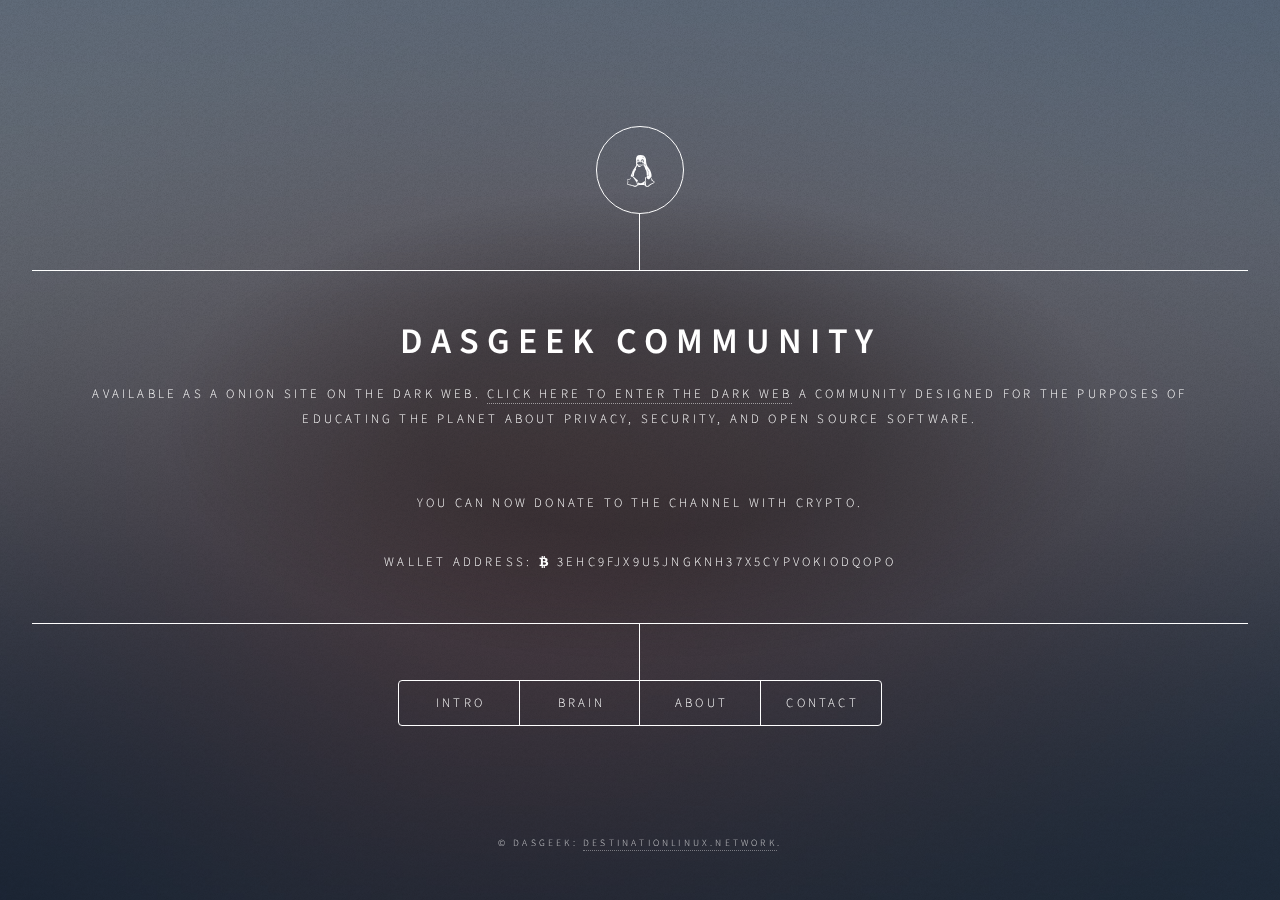
<file: index.html>
<!DOCTYPE HTML>
<!--
	Dimension by HTML5 UP
	html5up.net | @ajlkn
	Free for personal and commercial use under the CCA 3.0 license (html5up.net/license)
-->
<html>
	<head>
		<title>Welcome To DasGeek Community</title>
		<meta charset="utf-8" />
		<meta name="viewport" content="width=device-width, initial-scale=1, user-scalable=no" />
		<link rel="stylesheet" href="assets/css/main.css" />
		<!--[if lte IE 9]><link rel="stylesheet" href="assets/css/ie9.css" /><![endif]-->
		<noscript><link rel="stylesheet" href="assets/css/noscript.css" /></noscript>
	</head>
	<body>

		<!-- Wrapper -->
			<div id="wrapper">

				<!-- Header -->
					<header id="header">
						<div class="logo">
							<span class="icon fa-linux"></span>
						</div>
						<div class="content">
							<div class="inner">
								<h1>DasGeek Community</h1>
								<p><!--[-->Available as a onion site on the Dark Web. <a href="http://cpy2u26bzxkirlvpdevohr4yj2t4od6fpkrplkus5lj47sl4x7pv46id.onion/">Click Here To Enter The Dark Web</a> A community designed<!--]-->
								<!--[-->for the purposes of educating the planet about privacy, security, and open source software.</p>
<br>
								<p><!--[-->You can now donate to the channel with Crypto. </p>


								<p></span>Wallet Address: <span class="icon fa-bitcoin"> 3Ehc9fjX9u5jngkNH37x5cyPvokiodQopo <!--]--></p>
							</div>
						</div>
						<nav>
							<ul>
								<li><a href="#intro">Intro</a></li>
								<li><a href="#brain">Brain</a></li>
								<li><a href="#about">About</a></li>
								<li><a href="#contact">Contact</a></li>
								<!--<li><a href="#elements">Elements</a></li>-->
							</ul>
						</nav>
					</header>

				<!-- Main -->
					<div id="main">

						<!-- Intro -->
							<article id="intro">
								<h2 class="major">Intro</h2>
								<p>This is a community of geeks with a passion for learning and filling our brains!</p>
								<p> Here I will share tools, tips and updates on the Youtube channel which started it all. I hope you enjoy your time here and find something useful in your quest for knowledge.</p>
								<p> My videos and content is also available on Lbry for those who are trying to De-Googlify your life. </p>
<br>
<p> Upcoming Events: </p>
<ul>
	<li> December 2020 - Tor Series Kicks Off On Lbry & Youtube </li>
	<li> January 2021 - LUG Event (Date TBD) </li>
<br>
<iframe id="lbry-iframe" width="360" height="215" src="https://lbry.tv/$/embed/get-the-2016-razer-stealth-to-work/e3afad675fccd7bddd20301b698f3fbcc40839e8?r=4JeGDeVtNJvgEuv3r7PNAK9ksnMVnSZk" allowfullscreen></iframe>
<iframe id="lbry-iframe" width="360" height="215" src="https://lbry.tv/$/embed/sony-playstation-5-xbox-series-s-review/603c6c58b14ffc23397d430e82e09b74eac9e8ae?r=4JeGDeVtNJvgEuv3r7PNAK9ksnMVnSZk" allowfullscreen></iframe>
							</article>
<br>

						<!-- Brain -->
							<article id="brain">
								<h2 class="major">Brain</h2>
								<p> There is a lot contained here in my...brain. Keep scrolling and checking back often! </p>
								<ul>
								<li><a href="https://hackmd.io/MGBGTRO_TCSJeRo69riy6Q"target="_blank">Guide to the Dark Web </a> - A list of dark web .onion sites to check out.
								<li><a href="https://hackmd.io/@dasgeek/HJNXbr4US"target="_blank">Troubleshooting Linux Guide</a> – A guide for basic troubleshooting steps to help you get Linux back up and running. </li>
  						  <li><a href="https://hackmd.io/@dasgeek/BJAXHK1OB"target="_blank">De-Googlify</a> – Ways To Limit Google and software alternatives. </li>
  							<li><a href="https://hackmd.io/@dasgeek/ryA5i5Dor"target="_blank">Linux On Microsoft Surface Go</a> – Setup Microsoft Surface Go with Linux and win at life. </li>
								<li><a href="https://hackmd.io/@dasgeek/rJyJZEhsv"target="_blank"> Razer Stealth 2016</a> – Fix Caps Lock Freeze and Sleep Issue. </li>
								<li><a href="https://hackmd.io/LCdOrZgtQN6H6__SNZqACg"target="_blank"> Digital Divide</a> – Notes on the digital divide and the impact it has. </li>
								<li><a href="https://hackmd.io/t8DNDP-uTwWvQU6rYHToWw"target="_blank"> Rando Tips & Tricks</a> – Just some random tips and tricks I documented at some point. </li>
								<li><a href="https://hackmd.io/@dasgeek/BJLvGrWJ8"target="_blank"> Pinebook Pro Manjaro</a> – Tips & Tricks </li>
								<li><a href="https://hackmd.io/@dasgeek/S186eNUxL"target="_blank"> Lenovo Flex 14 Setup</a> – Enable rotation and setup AMD GPU</li>
								<li><a href="https://hackmd.io/@dasgeek/BJWwTe0bL"target="_blank"> Solus 4.1</a> - Review notes </li>
								<li><a href="https://hackmd.io/IKfZXjMITWmIug_6LR54JQ"target="_blank">Favorite Linux Software</a> - List of my favorite linux software </li>
								</ul>
								<p>Lot's of goodies here like the Favorite Linux Software link. Enjoy!</p>
								<p>Check out my <a href="https://github.com/dasgeekchannel"target="_blank">Github </a> page for scripts and software.</p>
								<span class="center"><img src="images/daslogosmall.png" width="150" height="200" alt="" /></span>
								<br>
								<h3> Python Learning Resources </h3>
								<br>
								<a href="https://www.edx.org/course/programming-for-everybody-getting-started-with-pyt"><b>EdX</b></a>: The Michigan State courses led by Charles Severance are my absolute favorite and you can get a certification for very little additional cost that could help you in future job endeavors.
								<br>
								<b><a href="https://codecombat.com/" target="_blank" rel="noopener">CodeCombat</a></b>: Play video games and learn Python? It's possible with this fun online game that let's you learn Python syntax and play an awesome RPG at the same time. This helped me understand critical concepts such as looping. Don't forget to join my clan and we can compete against other people all around the world. <a href="https://codecombat.com/clans/5ea8ee7ada54dd0029e352ab" target="_blank" rel="noopener">Join Clan</a>
								<br>
								<strong><a href="https://www.udemy.com/share/100F3uAEoacV9WRXQ=/?xref=E0IScF5TQXwJSWUuAAcqP1kSWSRM">Udemy 2020 Complete Python Bootcamp</a></strong>: Great course that goes from basics all the way to more advanced concepts. Good flow and earn a certificate (though not accredited). Use my affiliate link to sign up for Udemy.
								<br>
								<a href="https://amzn.to/3it3oRt"><b>Illustrated Guide To Python 3</b></a>: This book helped me to solidify some of the concepts that I learned in the EdX courses.
								<br>
								<b><a href="https://www.jetbrains.com/help/education/learner-start-guide.html?section=Introduction%20to%20Python" target="_blank" rel="noopener">JetBrains Education Courses</a>:</b> Helpful courses and you can install the edu plug-in directly into Pycharm.
								<br>
								<b><a href="https://amzn.to/38O3eQe" target="_blank" rel="noopener">Python For Everyone Book</a></b>: Get the book to go along with Charles Severance courses on EdX.
								<br>
								<a href="https://amzn.to/32468z3"><strong>Python Laminate Cheat Sheet</strong></a><strong>:</strong> Get a cheat sheet to keep on your desk to reference commands and practice what you've learned.
								<br>
								<a href="https://amzn.to/2OCVPK9"><b>Creative Coding In Python</b></a>: Over 30 Projects in a perfectly fun illustrated book that will have you coding in Python quickly. Really enjoyed going through this with my kids but also learned a ton myself. Must buy!
								<div></div>
								<br>
								<br>
								<h3> Python IDEs & Tools </h3>
								<br>
<ol>
 	<li><b> PyCharm</b>: The very best IDE (in my opinion) for learning Python in my experience. Easy to get started and open source. Works in Linux, MacOS and Windows. All the defaults will work perfect without hunting down extensive plug-ins. Includes an education training plug-in from Jetbrains as well. You can add Vim Emulation, Markdown and Bash support plug-ins as well.
<ol>
 	<li><a href="https://www.jetbrains.com/help/education/learner-start-guide.html?section=Introduction%20to%20Python">Pycharm Edu plug-in</a></li>
</ol>
</li>
 	<li><b>ATOM</b>: Open-source and multi-purpose you can do a lot with ATOM. Not as easy to setup as Pycharm for Python.  A lot of community plug-ins. Here are my favorites:
<ol>
 	<li><a href="https://atom.io/themes/atom-material-syntax">Atom-material-syntax theme</a> for code highlighting</li>
 	<li><a href="https://atom.io/packages/python-indent">https://atom.io/packages/python-indent</a> for auto indenting lines as you're typing python</li>
 	<li><a href="https://atom.io/packages/autocomplete-python">Autocomplete Python</a> - who wants to type redundantly.</li>
 	<li><a href="https://atom.io/packages/atom-python-run" target="_blank" rel="noopener">Run code</a> from Python with f5 or f6</li>
</ol>
</li>
 	<li><a href="https://www.anaconda.com/products/individual">Anaconda</a> - Anaconda is a distribution of Python, Jupiter, R, and other tools you will use later on in Python learning. Very powerful tool to have at your disposal.</li>
 	<li> <b>IDLE</b>: This is the built-in IDE for Python an is quite a powerful tool to get started with and test out new concepts along the way</li>
 	<li>Another amazing IDE (though not open source) is <a href="https://www.sublimetext.com">Sublime Text</a>. It's free for non-commercial use for life but will pop-up and ask you to buy a license once in awhile. License cost is $80. It is one of the most popular IDE's with a ton of great support for many languages including Python.</li>
</ol>
							</article>

						<!-- About -->
							<article id="about">
								<h2 class="major">About</h2>
								<h3>DasGeek Channel </h3>
								<br>
								<p>The DasGeek Channel started out as a way for me to share all the various tech related projects I was working on along with my passion for technology. My curiosity led me to learning more about privacy and security which led me to Linux. Since that time the channel has continued to expand naturally with content focused on education and building a community of people who seek knowledge and also have a willingness to teach.</p>
<br>
<p> While I have a heavy focus on Linux and open-source there will be a mixture of content from gaming, audiophile, hardware, and software of all types.</p>
<br>
<h3> About Ryan </h3>
<br>
<p> I am a technology enthusiast and have a passion for learning. I worked with my Father at an early age learning to build computers for our store and write software to solve problems. Later I went into telecommunications and have been in this industry for over twenty years now. </p>

<p> I've worked on everything from wireline to wireless but my passion has always been leading others. I've spent most of my career in a leadership role where I have the distinct privilege of working beside some of the smartest and most capable people across the world. </p>

<p>My goal is to become more involved in closing the digital divide as well as bringing privacy and security to the forefront of everyone's mind.  I hope this channel and my work on Destination Linux podcast along with involvement in the community can help make that happen.</p>
<br>
<span class="center"><img src="images/daslogosmall.png" width="125" height="190" alt="" /></span>
							</article>

		<!-- Contact -->
							<article id="contact">
								<h2 class="major">Contact</h2>
								<h3>There are many ways to keep in touch!</h3>
				        <p>You can find me on these social networks (never Facebook):</p>
				        <p><a href="https://twitter.com/dasgeekchannel">Twitter</a> | <a href="https://mastodon.social/@dasgeek">Mastadon</a> | <a href="https://www.youtube.com/dasgeek">Youtube</a> | <a href="http://www.destinationlinux.org/telegram">DL Telegram</a></p>
				        <br>
<p> Donation of any amount of crypto will grant you access to Patron only Telegram. DM me in Telegram for access. Donate via cryptocurrency using this wallet address: <br> <span class="icon fa-bitcoin"> 3Ehc9fjX9u5jngkNH37x5cyPvokiodQopo
<p> Become a Patron like these amazing people and get access to DasGeek Patron only Telegram/Matrix group. And early access to content like Hardware Addicts and DasGeek YouTube videos.</p>
<li><a href="https://www.patreon.com/dasgeek">Join Patreon</a>
<p> <span class="icon fa-patreon"></p>
</li>
</ul>
<br>
<p>Special thanks to Patrons:

ilvipero, Bradley, Jackie, Mitchel, Mike, Peter, Jill, Josh, Nate, Steve, Spazzy, Michael C, Jeremy G, David M, Mattias, Sean Davis. </p>
								<br>

				        <h3>Send mail or products for review to:</h3>

				        <p>DasGeek</p>
				        <p>P.O. Box 7924</p>
				        <p>Gainesville, GA 30504</p>
								<ul class="icons">
									<li><a href="https://twitter.com/dasgeekchannel" class="icon fa-twitter"><span class="label">Twitter</span></a></li>
									<li><a href="https://github.com/dasgeekchannel" class="icon fa-github"><span class="label">GitHub</span></a></li>
								</ul>
							</article>

						<!-- Elements -->
							<article id="elements">
								<h2 class="major">Elements</h2>

								<section>
									<h3 class="major">Text</h3>
									<p>This is <b>bold</b> and this is <strong>strong</strong>. This is <i>italic</i> and this is <em>emphasized</em>.
									This is <sup>superscript</sup> text and this is <sub>subscript</sub> text.
									This is <u>underlined</u> and this is code: <code>for (;;) { ... }</code>. Finally, <a href="#">this is a link</a>.</p>
									<hr />
									<h2>Heading Level 2</h2>
									<h3>Heading Level 3</h3>
									<h4>Heading Level 4</h4>
									<h5>Heading Level 5</h5>
									<h6>Heading Level 6</h6>
									<hr />
									<h4>Blockquote</h4>
									<blockquote>Fringilla nisl. Donec accumsan interdum nisi, quis tincidunt felis sagittis eget tempus euismod. Vestibulum ante ipsum primis in faucibus vestibulum. Blandit adipiscing eu felis iaculis volutpat ac adipiscing accumsan faucibus. Vestibulum ante ipsum primis in faucibus lorem ipsum dolor sit amet nullam adipiscing eu felis.</blockquote>
									<h4>Preformatted</h4>
									<pre><code>i = 0;

while (!deck.isInOrder()) {
    print 'Iteration ' + i;
    deck.shuffle();
    i++;
}

print 'It took ' + i + ' iterations to sort the deck.';</code></pre>
								</section>

								<section>
									<h3 class="major">Lists</h3>

									<h4>Unordered</h4>
									<ul>
										<li>Dolor pulvinar etiam.</li>
										<li>Sagittis adipiscing.</li>
										<li>Felis enim feugiat.</li>
									</ul>

									<h4>Alternate</h4>
									<ul class="alt">
										<li>Dolor pulvinar etiam.</li>
										<li>Sagittis adipiscing.</li>
										<li>Felis enim feugiat.</li>
									</ul>

									<h4>Ordered</h4>
									<ol>
										<li>Dolor pulvinar etiam.</li>
										<li>Etiam vel felis viverra.</li>
										<li>Felis enim feugiat.</li>
										<li>Dolor pulvinar etiam.</li>
										<li>Etiam vel felis lorem.</li>
										<li>Felis enim et feugiat.</li>
									</ol>
									<h4>Icons</h4>
									<ul class="icons">
										<li><a href="#" class="icon fa-twitter"><span class="label">Twitter</span></a></li>
										<li><a href="#" class="icon fa-facebook"><span class="label">Facebook</span></a></li>
										<li><a href="#" class="icon fa-instagram"><span class="label">Instagram</span></a></li>
										<li><a href="#" class="icon fa-github"><span class="label">Github</span></a></li>
									</ul>

									<h4>Actions</h4>
									<ul class="actions">
										<li><a href="#" class="button special">Default</a></li>
										<li><a href="#" class="button">Default</a></li>
									</ul>
									<ul class="actions vertical">
										<li><a href="#" class="button special">Default</a></li>
										<li><a href="#" class="button">Default</a></li>
									</ul>
								</section>

								<section>
									<h3 class="major">Table</h3>
									<h4>Default</h4>
									<div class="table-wrapper">
										<table>
											<thead>
												<tr>
													<th>Name</th>
													<th>Description</th>
													<th>Price</th>
												</tr>
											</thead>
											<tbody>
												<tr>
													<td>Item One</td>
													<td>Ante turpis integer aliquet porttitor.</td>
													<td>29.99</td>
												</tr>
												<tr>
													<td>Item Two</td>
													<td>Vis ac commodo adipiscing arcu aliquet.</td>
													<td>19.99</td>
												</tr>
												<tr>
													<td>Item Three</td>
													<td> Morbi faucibus arcu accumsan lorem.</td>
													<td>29.99</td>
												</tr>
												<tr>
													<td>Item Four</td>
													<td>Vitae integer tempus condimentum.</td>
													<td>19.99</td>
												</tr>
												<tr>
													<td>Item Five</td>
													<td>Ante turpis integer aliquet porttitor.</td>
													<td>29.99</td>
												</tr>
											</tbody>
											<tfoot>
												<tr>
													<td colspan="2"></td>
													<td>100.00</td>
												</tr>
											</tfoot>
										</table>
									</div>

									<h4>Alternate</h4>
									<div class="table-wrapper">
										<table class="alt">
											<thead>
												<tr>
													<th>Name</th>
													<th>Description</th>
													<th>Price</th>
												</tr>
											</thead>
											<tbody>
												<tr>
													<td>Item One</td>
													<td>Ante turpis integer aliquet porttitor.</td>
													<td>29.99</td>
												</tr>
												<tr>
													<td>Item Two</td>
													<td>Vis ac commodo adipiscing arcu aliquet.</td>
													<td>19.99</td>
												</tr>
												<tr>
													<td>Item Three</td>
													<td> Morbi faucibus arcu accumsan lorem.</td>
													<td>29.99</td>
												</tr>
												<tr>
													<td>Item Four</td>
													<td>Vitae integer tempus condimentum.</td>
													<td>19.99</td>
												</tr>
												<tr>
													<td>Item Five</td>
													<td>Ante turpis integer aliquet porttitor.</td>
													<td>29.99</td>
												</tr>
											</tbody>
											<tfoot>
												<tr>
													<td colspan="2"></td>
													<td>100.00</td>
												</tr>
											</tfoot>
										</table>
									</div>
								</section>

								<section>
									<h3 class="major">Buttons</h3>
									<ul class="actions">
										<li><a href="#" class="button special">Special</a></li>
										<li><a href="#" class="button">Default</a></li>
									</ul>
									<ul class="actions">
										<li><a href="#" class="button">Default</a></li>
										<li><a href="#" class="button small">Small</a></li>
									</ul>
									<ul class="actions">
										<li><a href="#" class="button special icon fa-download">Icon</a></li>
										<li><a href="#" class="button icon fa-download">Icon</a></li>
									</ul>
									<ul class="actions">
										<li><span class="button special disabled">Disabled</span></li>
										<li><span class="button disabled">Disabled</span></li>
									</ul>
								</section>

								<section>
									<h3 class="major">Form</h3>
									<form method="post" action="#">
										<div class="field half first">
											<label for="demo-name">Name</label>
											<input type="text" name="demo-name" id="demo-name" value="" placeholder="Jane Doe" />
										</div>
										<div class="field half">
											<label for="demo-email">Email</label>
											<input type="email" name="demo-email" id="demo-email" value="" placeholder="jane@untitled.tld" />
										</div>
										<div class="field">
											<label for="demo-category">Category</label>
											<div class="select-wrapper">
												<select name="demo-category" id="demo-category">
													<option value="">-</option>
													<option value="1">Manufacturing</option>
													<option value="1">Shipping</option>
													<option value="1">Administration</option>
													<option value="1">Human Resources</option>
												</select>
											</div>
										</div>
										<div class="field half first">
											<input type="radio" id="demo-priority-low" name="demo-priority" checked>
											<label for="demo-priority-low">Low</label>
										</div>
										<div class="field half">
											<input type="radio" id="demo-priority-high" name="demo-priority">
											<label for="demo-priority-high">High</label>
										</div>
										<div class="field half first">
											<input type="checkbox" id="demo-copy" name="demo-copy">
											<label for="demo-copy">Email me a copy</label>
										</div>
										<div class="field half">
											<input type="checkbox" id="demo-human" name="demo-human" checked>
											<label for="demo-human">Not a robot</label>
										</div>
										<div class="field">
											<label for="demo-message">Message</label>
											<textarea name="demo-message" id="demo-message" placeholder="Enter your message" rows="6"></textarea>
										</div>
										<ul class="actions">
											<li><input type="submit" value="Send Message" class="special" /></li>
											<li><input type="reset" value="Reset" /></li>
										</ul>
									</form>
								</section>

							</article>

					</div>

				<!-- Footer -->

					<footer id="footer">
						<p class="copyright">&copy; DasGeek: <a href="https://destinationlinux.network">destinationlinux.network</a>.</p>
					</footer>

			</div>

		<!-- BG -->
			<div id="bg"></div>

		<!-- Scripts -->
			<script src="assets/js/jquery.min.js"></script>
			<script src="assets/js/skel.min.js"></script>
			<script src="assets/js/util.js"></script>
			<script src="assets/js/main.js"></script>

	</body>
</html>
</file>
<file: assets/css/ie9.css>
/*
	Dimension by HTML5 UP
	html5up.net | @ajlkn
	Free for personal and commercial use under the CCA 3.0 license (html5up.net/license)
*/

/* BG */

	#bg:before {
		background: rgba(19, 21, 25, 0.5);
	}

/* Header */

	#header .logo {
		margin: 0 auto;
	}

	#header .content {
		display: inline-block;
	}

	#header nav ul {
		display: inline-block;
	}

		#header nav ul li {
			display: inline-block;
		}

/* Main */

	#main article {
		margin: 0 auto;
	}
</file>
<file: assets/css/noscript.css>
/*
	Dimension by HTML5 UP
	html5up.net | @ajlkn
	Free for personal and commercial use under the CCA 3.0 license (html5up.net/license)
*/

/* Main */

	#main article {
		opacity: 1;
		margin: 4rem 0 0 0;
	}
</file>
<file: assets/css/main.css>
@import url(font-awesome.min.css);
@import url("https://fonts.googleapis.com/css?family=Source+Sans+Pro:300italic,600italic,300,600");

/*
	Dimension by HTML5 UP
	html5up.net | @ajlkn
	Free for personal and commercial use under the CCA 3.0 license (html5up.net/license)
*/

/* Reset */

	html, body, div, span, applet, object, iframe, h1, h2, h3, h4, h5, h6, p, blockquote, pre, a, abbr, acronym, address, big, cite, code, del, dfn, em, img, ins, kbd, q, s, samp, small, strike, strong, sub, sup, tt, var, b, u, i, center, dl, dt, dd, ol, ul, li, fieldset, form, label, legend, table, caption, tbody, tfoot, thead, tr, th, td, article, aside, canvas, details, embed, figure, figcaption, footer, header, hgroup, menu, nav, output, ruby, section, summary, time, mark, audio, video {
		margin: 0;
		padding: 0;
		border: 0;
		font-size: 100%;
		font: inherit;
		vertical-align: baseline;
	}

	article, aside, details, figcaption, figure, footer, header, hgroup, menu, nav, section {
		display: block;
	}

	body {
		line-height: 1;
	}

	ol, ul {
		list-style: none;
	}

	blockquote, q {
		quotes: none;
	}

	blockquote:before, blockquote:after, q:before, q:after {
		content: '';
		content: none;
	}

	table {
		border-collapse: collapse;
		border-spacing: 0;
	}

	body {
		-webkit-text-size-adjust: none;
	}

/* Box Model */

	*, *:before, *:after {
		-moz-box-sizing: border-box;
		-webkit-box-sizing: border-box;
		box-sizing: border-box;
	}

/* Basic */

	@-ms-viewport {
		width: device-width;
	}

	@media screen and (max-width: 480px) {

		html, body {
			min-width: 320px;
		}

	}

	body {
		background: #1b1f22;
	}

		body.is-loading *, body.is-loading *:before, body.is-loading *:after, body.is-switching *, body.is-switching *:before, body.is-switching *:after {
			-moz-animation: none !important;
			-webkit-animation: none !important;
			-ms-animation: none !important;
			animation: none !important;
			-moz-transition: none !important;
			-webkit-transition: none !important;
			-ms-transition: none !important;
			transition: none !important;
			-moz-transition-delay: none !important;
			-webkit-transition-delay: none !important;
			-ms-transition-delay: none !important;
			transition-delay: none !important;
		}

/* Type */

	html {
		font-size: 16pt;
	}

		@media screen and (max-width: 1680px) {

			html {
				font-size: 12pt;
			}

		}

		@media screen and (max-width: 736px) {

			html {
				font-size: 11pt;
			}

		}

		@media screen and (max-width: 360px) {

			html {
				font-size: 10pt;
			}

		}

	body, input, select, textarea {
		color: #ffffff;
		font-family: "Source Sans Pro", sans-serif;
		font-weight: 300;
		font-size: 1rem;
		line-height: 1.65;
	}

	a {
		-moz-transition: color 0.2s ease-in-out, background-color 0.2s ease-in-out, border-bottom-color 0.2s ease-in-out;
		-webkit-transition: color 0.2s ease-in-out, background-color 0.2s ease-in-out, border-bottom-color 0.2s ease-in-out;
		-ms-transition: color 0.2s ease-in-out, background-color 0.2s ease-in-out, border-bottom-color 0.2s ease-in-out;
		transition: color 0.2s ease-in-out, background-color 0.2s ease-in-out, border-bottom-color 0.2s ease-in-out;
		border-bottom: dotted 1px rgba(255, 255, 255, 0.5);
		text-decoration: none;
		color: inherit;
	}

		a:hover {
			border-bottom-color: transparent;
		}

	strong, b {
		color: #ffffff;
		font-weight: 600;
	}

	em, i {
		font-style: italic;
	}

	p {
		margin: 0 0 2rem 0;
	}

	h1, h2, h3, h4, h5, h6 {
		color: #ffffff;
		font-weight: 600;
		line-height: 1.5;
		margin: 0 0 1rem 0;
		text-transform: uppercase;
		letter-spacing: 0.2rem;
	}

		h1 a, h2 a, h3 a, h4 a, h5 a, h6 a {
			color: inherit;
			text-decoration: none;
		}

		h1.major, h2.major, h3.major, h4.major, h5.major, h6.major {
			border-bottom: solid 1px #ffffff;
			width: -moz-max-content;
			width: -webkit-max-content;
			width: -ms-max-content;
			width: max-content;
			padding-bottom: 0.5rem;
			margin: 0 0 2rem 0;
		}

	h1 {
		font-size: 2.25rem;
		line-height: 1.3;
		letter-spacing: 0.5rem;
	}

	h2 {
		font-size: 1.5rem;
		line-height: 1.4;
		letter-spacing: 0.5rem;
	}

	h3 {
		font-size: 1rem;
	}

	h4 {
		font-size: 0.8rem;
	}

	h5 {
		font-size: 0.7rem;
	}

	h6 {
		font-size: 0.6rem;
	}

	@media screen and (max-width: 736px) {

		h1 {
			font-size: 1.75rem;
			line-height: 1.4;
		}

		h2 {
			font-size: 1.25em;
			line-height: 1.5;
		}

	}

	sub {
		font-size: 0.8rem;
		position: relative;
		top: 0.5rem;
	}

	sup {
		font-size: 0.8rem;
		position: relative;
		top: -0.5rem;
	}

	blockquote {
		border-left: solid 4px #ffffff;
		font-style: italic;
		margin: 0 0 2rem 0;
		padding: 0.5rem 0 0.5rem 2rem;
	}

	code {
		background: rgba(255, 255, 255, 0.075);
		border-radius: 4px;
		font-family: "Courier New", monospace;
		font-size: 0.9rem;
		margin: 0 0.25rem;
		padding: 0.25rem 0.65rem;
	}

	pre {
		-webkit-overflow-scrolling: touch;
		font-family: "Courier New", monospace;
		font-size: 0.9rem;
		margin: 0 0 2rem 0;
	}

		pre code {
			display: block;
			line-height: 1.75;
			padding: 1rem 1.5rem;
			overflow-x: auto;
		}

	hr {
		border: 0;
		border-bottom: solid 1px #ffffff;
		margin: 2.75rem 0;
	}

	.align-left {
		text-align: left;
	}

	.align-center {
		text-align: center;
	}

	.align-right {
		text-align: right;
	}

/* Form */

	form {
		margin: 0 0 2.5rem 0;
	}

		form .field {
			margin: 0 0 1.5rem 0;
		}

			form .field.half {
				width: 50%;
				float: left;
				padding: 0 0 0 0.75rem;
			}

				form .field.half.first {
					padding: 0 0.75rem 0 0;
				}

		form > .actions {
			margin: 1.875rem 0 0 0 !important;
		}

		@media screen and (max-width: 736px) {

			form .field {
				margin: 0 0 1.125rem 0;
			}

				form .field.half {
					padding: 0 0 0 0.5625rem;
				}

					form .field.half.first {
						padding: 0 0.5625rem 0 0;
					}

			form > .actions {
				margin: 1.5rem 0 0 0 !important;
			}

		}

		@media screen and (max-width: 480px) {

			form .field.half {
				width: 100%;
				float: none;
				padding: 0;
			}

				form .field.half.first {
					padding: 0;
				}

		}

	label {
		color: #ffffff;
		display: block;
		font-size: 0.8rem;
		font-weight: 300;
		letter-spacing: 0.2rem;
		line-height: 1.5;
		margin: 0 0 1rem 0;
		text-transform: uppercase;
	}

	input[type="text"],
	input[type="password"],
	input[type="email"],
	input[type="tel"],
	select,
	textarea {
		-moz-appearance: none;
		-webkit-appearance: none;
		-ms-appearance: none;
		appearance: none;
		-moz-transition: border-color 0.2s ease-in-out, box-shadow 0.2s ease-in-out, background-color 0.2s ease-in-out;
		-webkit-transition: border-color 0.2s ease-in-out, box-shadow 0.2s ease-in-out, background-color 0.2s ease-in-out;
		-ms-transition: border-color 0.2s ease-in-out, box-shadow 0.2s ease-in-out, background-color 0.2s ease-in-out;
		transition: border-color 0.2s ease-in-out, box-shadow 0.2s ease-in-out, background-color 0.2s ease-in-out;
		background: transparent;
		border-radius: 4px;
		border: solid 1px #ffffff;
		color: inherit;
		display: block;
		outline: 0;
		padding: 0 1rem;
		text-decoration: none;
		width: 100%;
	}

		input[type="text"]:invalid,
		input[type="password"]:invalid,
		input[type="email"]:invalid,
		input[type="tel"]:invalid,
		select:invalid,
		textarea:invalid {
			box-shadow: none;
		}

		input[type="text"]:focus,
		input[type="password"]:focus,
		input[type="email"]:focus,
		input[type="tel"]:focus,
		select:focus,
		textarea:focus {
			background: rgba(255, 255, 255, 0.075);
			border-color: #ffffff;
			box-shadow: 0 0 0 1px #ffffff;
		}

	select option {
		background: #1b1f22;
		color: #ffffff;
	}

	.select-wrapper {
		text-decoration: none;
		display: block;
		position: relative;
	}

		.select-wrapper:before {
			-moz-osx-font-smoothing: grayscale;
			-webkit-font-smoothing: antialiased;
			font-family: FontAwesome;
			font-style: normal;
			font-weight: normal;
			text-transform: none !important;
		}

		.select-wrapper:before {
			color: #ffffff;
			content: '\f107';
			display: block;
			height: 2.75rem;
			line-height: calc(2.75rem + 0em);
			pointer-events: none;
			position: absolute;
			right: 0;
			text-align: center;
			top: 0;
			width: 2.75rem;
		}

		.select-wrapper select::-ms-expand {
			display: none;
		}

	input[type="text"],
	input[type="password"],
	input[type="email"],
	select {
		height: 2.75rem;
	}

	textarea {
		padding: 0.75rem 1rem;
	}

	input[type="checkbox"],
	input[type="radio"] {
		-moz-appearance: none;
		-webkit-appearance: none;
		-ms-appearance: none;
		appearance: none;
		display: block;
		float: left;
		margin-right: -2rem;
		opacity: 0;
		width: 1rem;
		z-index: -1;
	}

		input[type="checkbox"] + label,
		input[type="radio"] + label {
			text-decoration: none;
			-moz-user-select: none;
			-webkit-user-select: none;
			-ms-user-select: none;
			user-select: none;
			color: #ffffff;
			cursor: pointer;
			display: inline-block;
			font-size: 0.8rem;
			font-weight: 300;
			margin: 0 0 0.5rem 0;
			padding-left: 2.65rem;
			padding-right: 0.75rem;
			position: relative;
		}

			input[type="checkbox"] + label:before,
			input[type="radio"] + label:before {
				-moz-osx-font-smoothing: grayscale;
				-webkit-font-smoothing: antialiased;
				font-family: FontAwesome;
				font-style: normal;
				font-weight: normal;
				text-transform: none !important;
			}

			input[type="checkbox"] + label:before,
			input[type="radio"] + label:before {
				-moz-transition: border-color 0.2s ease-in-out, box-shadow 0.2s ease-in-out, background-color 0.2s ease-in-out;
				-webkit-transition: border-color 0.2s ease-in-out, box-shadow 0.2s ease-in-out, background-color 0.2s ease-in-out;
				-ms-transition: border-color 0.2s ease-in-out, box-shadow 0.2s ease-in-out, background-color 0.2s ease-in-out;
				transition: border-color 0.2s ease-in-out, box-shadow 0.2s ease-in-out, background-color 0.2s ease-in-out;
				border-radius: 4px;
				border: solid 1px #ffffff;
				content: '';
				display: inline-block;
				height: 1.65rem;
				left: 0;
				line-height: calc(1.58125rem + 0em);
				position: absolute;
				text-align: center;
				top: -0.125rem;
				width: 1.65rem;
			}

		input[type="checkbox"]:checked + label:before,
		input[type="radio"]:checked + label:before {
			background: #ffffff !important;
			border-color: #ffffff !important;
			color: #1b1f22;
			content: '\f00c';
		}

		input[type="checkbox"]:focus + label:before,
		input[type="radio"]:focus + label:before {
			background: rgba(255, 255, 255, 0.075);
			border-color: #ffffff;
			box-shadow: 0 0 0 1px #ffffff;
		}

	input[type="checkbox"] + label:before {
		border-radius: 4px;
	}

	input[type="radio"] + label:before {
		border-radius: 100%;
	}

	::-webkit-input-placeholder {
		color: rgba(255, 255, 255, 0.5) !important;
		opacity: 1.0;
	}

	:-moz-placeholder {
		color: rgba(255, 255, 255, 0.5) !important;
		opacity: 1.0;
	}

	::-moz-placeholder {
		color: rgba(255, 255, 255, 0.5) !important;
		opacity: 1.0;
	}

	:-ms-input-placeholder {
		color: rgba(255, 255, 255, 0.5) !important;
		opacity: 1.0;
	}

	.formerize-placeholder {
		color: rgba(255, 255, 255, 0.5) !important;
		opacity: 1.0;
	}

/* Box */

	.box {
		border-radius: 4px;
		border: solid 1px #ffffff;
		margin-bottom: 2rem;
		padding: 1.5em;
	}

		.box > :last-child,
		.box > :last-child > :last-child,
		.box > :last-child > :last-child > :last-child {
			margin-bottom: 0;
		}

		.box.alt {
			border: 0;
			border-radius: 0;
			padding: 0;
		}

/* Icon */

	.icon {
		text-decoration: none;
		border-bottom: none;
		position: relative;
	}

		.icon:before {
			-moz-osx-font-smoothing: grayscale;
			-webkit-font-smoothing: antialiased;
			font-family: FontAwesome;
			font-style: normal;
			font-weight: normal;
			text-transform: none !important;
		}

		.icon > .label {
			display: none;
		}

/* Image */

	.image {
		border-radius: 4px;
		border: 0;
		display: inline-block;
		position: relative;
	}

		.image:before {
			-moz-pointer-events: none;
			-webkit-pointer-events: none;
			-ms-pointer-events: none;
			pointer-events: none;
			background-image: url("../../images/overlay.png");
			background-color: rgba(19, 21, 25, 0.5);
			border-radius: 4px;
			content: '';
			display: block;
			height: 100%;
			left: 0;
			opacity: 0.5;
			position: absolute;
			top: 0;
			width: 100%;
		}

		.image img {
			border-radius: 4px;
			display: block;
		}

		.image.left, .image.right {
			max-width: 40%;
		}

			.image.left img, .image.right img {
				width: 100%;
			}

		.image.left {
			float: left;
			padding: 0 1.5em 1em 0;
			top: 0.25em;
		}

		.image.right {
			float: right;
			padding: 0 0 1em 1.5em;
			top: 0.25em;
		}

		.image.fit {
			display: block;
			margin: 0 0 2rem 0;
			width: 100%;
		}

			.image.fit img {
				width: 100%;
			}

		.image.main {
			display: block;
			margin: 2.5rem 0;
			width: 100%;
		}

			.image.main img {
				width: 100%;
			}

		@media screen and (max-width: 736px) {

			.image.main {
				margin: 2rem 0;
			}

		}

		@media screen and (max-width: 480px) {

			.image.main {
				margin: 1.5rem 0;
			}

		}

		.center {
		  display: block;
		  margin-left: auto;
		  margin-right: auto;
		  width: 50%;
		}

/* List */

	ol {
		list-style: decimal;
		margin: 0 0 2rem 0;
		padding-left: 1.25em;
	}

		ol li {
			padding-left: 0.25em;
		}

	ul {
		list-style: disc;
		margin: 0 0 2rem 0;
		padding-left: 1em;
	}

		ul li {
			padding-left: 0.5em;
		}

		ul.alt {
			list-style: none;
			padding-left: 0;
		}

			ul.alt li {
				border-top: solid 1px #ffffff;
				padding: 0.5em 0;
			}

				ul.alt li:first-child {
					border-top: 0;
					padding-top: 0;
				}

		ul.icons {
			cursor: default;
			list-style: none;
			padding-left: 0;
		}

			ul.icons li {
				display: inline-block;
				padding: 0 0.75em 0 0;
			}

				ul.icons li:last-child {
					padding-right: 0;
				}

				ul.icons li a {
					border-radius: 100%;
					box-shadow: inset 0 0 0 1px #ffffff;
					display: inline-block;
					height: 2.25rem;
					line-height: 2.25rem;
					text-align: center;
					width: 2.25rem;
				}

					ul.icons li a:hover {
						background-color: rgba(255, 255, 255, 0.075);
					}

					ul.icons li a:active {
						background-color: rgba(255, 255, 255, 0.175);
					}

		ul.actions {
			cursor: default;
			list-style: none;
			padding-left: 0;
		}

			ul.actions li {
				display: inline-block;
				padding: 0 1rem 0 0;
				vertical-align: middle;
			}

				ul.actions li:last-child {
					padding-right: 0;
				}

			ul.actions.small li {
				padding: 0 0.5rem 0 0;
			}

			ul.actions.vertical li {
				display: block;
				padding: 1rem 0 0 0;
			}

				ul.actions.vertical li:first-child {
					padding-top: 0;
				}

				ul.actions.vertical li > * {
					margin-bottom: 0;
				}

			ul.actions.vertical.small li {
				padding: 0.5rem 0 0 0;
			}

				ul.actions.vertical.small li:first-child {
					padding-top: 0;
				}

			ul.actions.fit {
				display: table;
				margin-left: -1rem;
				padding: 0;
				table-layout: fixed;
				width: calc(100% + 1rem);
			}

				ul.actions.fit li {
					display: table-cell;
					padding: 0 0 0 1rem;
				}

					ul.actions.fit li > * {
						margin-bottom: 0;
					}

				ul.actions.fit.small {
					margin-left: -0.5rem;
					width: calc(100% + 0.5rem);
				}

					ul.actions.fit.small li {
						padding: 0 0 0 0.5rem;
					}

			@media screen and (max-width: 480px) {

				ul.actions {
					margin: 0 0 2rem 0;
				}

					ul.actions li {
						padding: 1rem 0 0 0;
						display: block;
						text-align: center;
						width: 100%;
					}

						ul.actions li:first-child {
							padding-top: 0;
						}

						ul.actions li > * {
							width: 100%;
							margin: 0 !important;
						}

							ul.actions li > *.icon:before {
								margin-left: -2em;
							}

					ul.actions.small li {
						padding: 0.5rem 0 0 0;
					}

						ul.actions.small li:first-child {
							padding-top: 0;
						}

			}

	dl {
		margin: 0 0 2rem 0;
	}

		dl dt {
			display: block;
			font-weight: 600;
			margin: 0 0 1rem 0;
		}

		dl dd {
			margin-left: 2rem;
		}

/* Table */

	.table-wrapper {
		-webkit-overflow-scrolling: touch;
		overflow-x: auto;
	}

	table {
		margin: 0 0 2rem 0;
		width: 100%;
	}

		table tbody tr {
			border: solid 1px #ffffff;
			border-left: 0;
			border-right: 0;
		}

			table tbody tr:nth-child(2n + 1) {
				background-color: rgba(255, 255, 255, 0.075);
			}

		table td {
			padding: 0.75em 0.75em;
		}

		table th {
			color: #ffffff;
			font-size: 0.9em;
			font-weight: 600;
			padding: 0 0.75em 0.75em 0.75em;
			text-align: left;
		}

		table thead {
			border-bottom: solid 2px #ffffff;
		}

		table tfoot {
			border-top: solid 2px #ffffff;
		}

		table.alt {
			border-collapse: separate;
		}

			table.alt tbody tr td {
				border: solid 1px #ffffff;
				border-left-width: 0;
				border-top-width: 0;
			}

				table.alt tbody tr td:first-child {
					border-left-width: 1px;
				}

			table.alt tbody tr:first-child td {
				border-top-width: 1px;
			}

			table.alt thead {
				border-bottom: 0;
			}

			table.alt tfoot {
				border-top: 0;
			}

/* Button */

	input[type="submit"],
	input[type="reset"],
	input[type="button"],
	button,
	.button {
		-moz-appearance: none;
		-webkit-appearance: none;
		-ms-appearance: none;
		appearance: none;
		-moz-transition: background-color 0.2s ease-in-out, color 0.2s ease-in-out;
		-webkit-transition: background-color 0.2s ease-in-out, color 0.2s ease-in-out;
		-ms-transition: background-color 0.2s ease-in-out, color 0.2s ease-in-out;
		transition: background-color 0.2s ease-in-out, color 0.2s ease-in-out;
		background-color: transparent;
		border-radius: 4px;
		border: 0;
		box-shadow: inset 0 0 0 1px #ffffff;
		color: #ffffff !important;
		cursor: pointer;
		display: inline-block;
		font-size: 0.8rem;
		font-weight: 300;
		height: 2.75rem;
		letter-spacing: 0.2rem;
		line-height: 2.75rem;
		outline: 0;
		padding: 0 1.25rem 0 1.35rem;
		text-align: center;
		text-decoration: none;
		text-transform: uppercase;
		white-space: nowrap;
	}

		input[type="submit"]:hover,
		input[type="reset"]:hover,
		input[type="button"]:hover,
		button:hover,
		.button:hover {
			background-color: rgba(255, 255, 255, 0.075);
		}

		input[type="submit"]:active,
		input[type="reset"]:active,
		input[type="button"]:active,
		button:active,
		.button:active {
			background-color: rgba(255, 255, 255, 0.175);
		}

		input[type="submit"].icon:before,
		input[type="reset"].icon:before,
		input[type="button"].icon:before,
		button.icon:before,
		.button.icon:before {
			margin-right: 0.5em;
		}

		input[type="submit"].fit,
		input[type="reset"].fit,
		input[type="button"].fit,
		button.fit,
		.button.fit {
			display: block;
			margin: 0 0 1rem 0;
			width: 100%;
		}

		input[type="submit"].special,
		input[type="reset"].special,
		input[type="button"].special,
		button.special,
		.button.special {
			background-color: #ffffff;
			color: #1b1f22 !important;
			font-weight: 600;
		}

		input[type="submit"].disabled, input[type="submit"]:disabled,
		input[type="reset"].disabled,
		input[type="reset"]:disabled,
		input[type="button"].disabled,
		input[type="button"]:disabled,
		button.disabled,
		button:disabled,
		.button.disabled,
		.button:disabled {
			-moz-pointer-events: none;
			-webkit-pointer-events: none;
			-ms-pointer-events: none;
			pointer-events: none;
			cursor: default;
			opacity: 0.25;
		}

	input[type="submit"],
	input[type="reset"],
	input[type="button"],
	button {
		line-height: calc(2.75rem - 2px);
	}

/* BG */

	#bg {
		-moz-transform: scale(1.0);
		-webkit-transform: scale(1.0);
		-ms-transform: scale(1.0);
		transform: scale(1.0);
		-webkit-backface-visibility: hidden;
		position: fixed;
		top: 0;
		left: 0;
		width: 100%;
		height: 100vh;
		z-index: 1;
	}

		#bg:before, #bg:after {
			content: '';
			display: block;
			position: absolute;
			top: 0;
			left: 0;
			width: 100%;
			height: 100%;
		}

		#bg:before {
			-moz-transition: background-color 2.5s ease-in-out;
			-webkit-transition: background-color 2.5s ease-in-out;
			-ms-transition: background-color 2.5s ease-in-out;
			transition: background-color 2.5s ease-in-out;
			-moz-transition-delay: 0.75s;
			-webkit-transition-delay: 0.75s;
			-ms-transition-delay: 0.75s;
			transition-delay: 0.75s;
			background-image: linear-gradient(to top, rgba(19, 21, 25, 0.5), rgba(19, 21, 25, 0.5)), url("../../images/overlay.png");
			background-size: auto, 256px 256px;
			background-position: center, center;
			background-repeat: no-repeat, repeat;
			z-index: 2;
		}

		#bg:after {
			-moz-transform: scale(1.125);
			-webkit-transform: scale(1.125);
			-ms-transform: scale(1.125);
			transform: scale(1.125);
			-moz-transition: -moz-transform 0.325s ease-in-out, -moz-filter 0.325s ease-in-out;
			-webkit-transition: -webkit-transform 0.325s ease-in-out, -webkit-filter 0.325s ease-in-out;
			-ms-transition: -ms-transform 0.325s ease-in-out, -ms-filter 0.325s ease-in-out;
			transition: transform 0.325s ease-in-out, filter 0.325s ease-in-out;
			background-image: url("../../images/bg.jpg");
			background-position: center;
			background-size: cover;
			background-repeat: no-repeat;
			z-index: 1;
		}

		body.is-article-visible #bg:after {
			-moz-transform: scale(1.0825);
			-webkit-transform: scale(1.0825);
			-ms-transform: scale(1.0825);
			transform: scale(1.0825);
			-moz-filter: blur(0.2rem);
			-webkit-filter: blur(0.2rem);
			-ms-filter: blur(0.2rem);
			filter: blur(0.2rem);
		}

		body.is-loading #bg:before {
			background-color: #000000;
		}

/* Wrapper */

	#wrapper {
		display: -moz-flex;
		display: -webkit-flex;
		display: -ms-flex;
		display: flex;
		-moz-flex-direction: column;
		-webkit-flex-direction: column;
		-ms-flex-direction: column;
		flex-direction: column;
		-moz-align-items: center;
		-webkit-align-items: center;
		-ms-align-items: center;
		align-items: center;
		-moz-justify-content: space-between;
		-webkit-justify-content: space-between;
		-ms-justify-content: space-between;
		justify-content: space-between;
		position: relative;
		min-height: 100vh;
		width: 100%;
		padding: 4rem 2rem;
		z-index: 3;
	}

		#wrapper:before {
			content: '';
			display: block;
		}

		@media screen and (max-width: 1680px) {

			#wrapper {
				padding: 3rem 2rem;
			}

		}

		@media screen and (max-width: 736px) {

			#wrapper {
				padding: 2rem 1rem;
			}

		}

		@media screen and (max-width: 480px) {

			#wrapper {
				padding: 1rem;
			}

		}

/* Header */

	#header {
		display: -moz-flex;
		display: -webkit-flex;
		display: -ms-flex;
		display: flex;
		-moz-flex-direction: column;
		-webkit-flex-direction: column;
		-ms-flex-direction: column;
		flex-direction: column;
		-moz-align-items: center;
		-webkit-align-items: center;
		-ms-align-items: center;
		align-items: center;
		-moz-transition: -moz-transform 0.325s ease-in-out, -moz-filter 0.325s ease-in-out, opacity 0.325s ease-in-out;
		-webkit-transition: -webkit-transform 0.325s ease-in-out, -webkit-filter 0.325s ease-in-out, opacity 0.325s ease-in-out;
		-ms-transition: -ms-transform 0.325s ease-in-out, -ms-filter 0.325s ease-in-out, opacity 0.325s ease-in-out;
		transition: transform 0.325s ease-in-out, filter 0.325s ease-in-out, opacity 0.325s ease-in-out;
		background-image: -moz-radial-gradient(rgba(0, 0, 0, 0.25) 25%, transparent 55%);
		background-image: -webkit-radial-gradient(rgba(0, 0, 0, 0.25) 25%, transparent 55%);
		background-image: -ms-radial-gradient(rgba(0, 0, 0, 0.25) 25%, transparent 55%);
		background-image: radial-gradient(rgba(0, 0, 0, 0.25) 25%, transparent 55%);
		max-width: 100%;
		text-align: center;
	}

		#header > * {
			-moz-transition: opacity 0.325s ease-in-out;
			-webkit-transition: opacity 0.325s ease-in-out;
			-ms-transition: opacity 0.325s ease-in-out;
			transition: opacity 0.325s ease-in-out;
			position: relative;
			margin-top: 3.5rem;
		}

			#header > *:before {
				content: '';
				display: block;
				position: absolute;
				top: calc(-3.5rem - 1px);
				left: calc(50% - 1px);
				width: 1px;
				height: calc(3.5rem + 1px);
				background: #ffffff;
			}

		#header > :first-child {
			margin-top: 0;
		}

			#header > :first-child:before {
				display: none;
			}

		#header .logo {
			width: 5.5rem;
			height: 5.5rem;
			line-height: 5.5rem;
			border: solid 1px #ffffff;
			border-radius: 100%;
		}

			#header .logo .icon:before {
				font-size: 2rem;
			}

		#header .content {
			border-style: solid;
			border-color: #ffffff;
			border-top-width: 1px;
			border-bottom-width: 1px;
			max-width: 100%;
		}

			#header .content .inner {
				-moz-transition: max-height 0.75s ease, padding 0.75s ease, opacity 0.325s ease-in-out;
				-webkit-transition: max-height 0.75s ease, padding 0.75s ease, opacity 0.325s ease-in-out;
				-ms-transition: max-height 0.75s ease, padding 0.75s ease, opacity 0.325s ease-in-out;
				transition: max-height 0.75s ease, padding 0.75s ease, opacity 0.325s ease-in-out;
				-moz-transition-delay: 0.25s;
				-webkit-transition-delay: 0.25s;
				-ms-transition-delay: 0.25s;
				transition-delay: 0.25s;
				padding: 3rem 2rem;
				max-height: 40rem;
				overflow: hidden;
			}

				#header .content .inner > :last-child {
					margin-bottom: 0;
				}

			#header .content p {
				text-transform: uppercase;
				letter-spacing: 0.2rem;
				font-size: 0.8rem;
				line-height: 2;
			}

		#header nav ul {
			display: -moz-flex;
			display: -webkit-flex;
			display: -ms-flex;
			display: flex;
			margin-bottom: 0;
			list-style: none;
			padding-left: 0;
			border: solid 1px #ffffff;
			border-radius: 4px;
		}

			#header nav ul li {
				padding-left: 0;
				border-left: solid 1px #ffffff;
			}

				#header nav ul li:first-child {
					border-left: 0;
				}

				#header nav ul li a {
					display: block;
					min-width: 7.5rem;
					height: 2.75rem;
					line-height: 2.75rem;
					padding: 0 1.25rem 0 1.45rem;
					text-transform: uppercase;
					letter-spacing: 0.2rem;
					font-size: 0.8rem;
					border-bottom: 0;
				}

					#header nav ul li a:hover {
						background-color: rgba(255, 255, 255, 0.075);
					}

					#header nav ul li a:active {
						background-color: rgba(255, 255, 255, 0.175);
					}

		#header nav.use-middle:after {
			content: '';
			display: block;
			position: absolute;
			top: 0;
			left: calc(50% - 1px);
			width: 1px;
			height: 100%;
			background: #ffffff;
		}

		#header nav.use-middle ul li.is-middle {
			border-left: 0;
		}

		body.is-article-visible #header {
			-moz-transform: scale(0.95);
			-webkit-transform: scale(0.95);
			-ms-transform: scale(0.95);
			transform: scale(0.95);
			-moz-filter: blur(0.1rem);
			-webkit-filter: blur(0.1rem);
			-ms-filter: blur(0.1rem);
			filter: blur(0.1rem);
			opacity: 0;
		}

		body.is-loading #header {
			-moz-filter: blur(0.125rem);
			-webkit-filter: blur(0.125rem);
			-ms-filter: blur(0.125rem);
			filter: blur(0.125rem);
		}

			body.is-loading #header > * {
				opacity: 0;
			}

			body.is-loading #header .content .inner {
				max-height: 0;
				padding-top: 0;
				padding-bottom: 0;
				opacity: 0;
			}

		@media screen and (max-width: 980px) {

			#header .content p br {
				display: none;
			}

		}

		@media screen and (max-width: 736px) {

			#header > * {
				margin-top: 2rem;
			}

				#header > *:before {
					top: calc(-2rem - 1px);
					height: calc(2rem + 1px);
				}

			#header .logo {
				width: 4.75rem;
				height: 4.75rem;
				line-height: 4.75rem;
			}

				#header .logo .icon:before {
					font-size: 1.75rem;
				}

			#header .content .inner {
				padding: 2.5rem 1rem;
			}

			#header .content p {
				line-height: 1.875;
			}

		}

		@media screen and (max-width: 480px) {

			#header {
				padding: 1.5rem 0;
			}

				#header .content .inner {
					padding: 2.5rem 0;
				}

				#header nav ul {
					-moz-flex-direction: column;
					-webkit-flex-direction: column;
					-ms-flex-direction: column;
					flex-direction: column;
					min-width: 10rem;
					max-width: 100%;
				}

					#header nav ul li {
						border-left: 0;
						border-top: solid 1px #ffffff;
					}

						#header nav ul li:first-child {
							border-top: 0;
						}

						#header nav ul li a {
							height: 3rem;
							line-height: 3rem;
							min-width: 0;
							width: 100%;
						}

				#header nav.use-middle:after {
					display: none;
				}

		}

/* Main */

	#main {
		-moz-flex-grow: 1;
		-webkit-flex-grow: 1;
		-ms-flex-grow: 1;
		flex-grow: 1;
		-moz-flex-shrink: 1;
		-webkit-flex-shrink: 1;
		-ms-flex-shrink: 1;
		flex-shrink: 1;
		display: -moz-flex;
		display: -webkit-flex;
		display: -ms-flex;
		display: flex;
		-moz-align-items: center;
		-webkit-align-items: center;
		-ms-align-items: center;
		align-items: center;
		-moz-justify-content: center;
		-webkit-justify-content: center;
		-ms-justify-content: center;
		justify-content: center;
		-moz-flex-direction: column;
		-webkit-flex-direction: column;
		-ms-flex-direction: column;
		flex-direction: column;
		position: relative;
		max-width: 100%;
		z-index: 3;
	}

		#main article {
			-moz-transform: translateY(0.25rem);
			-webkit-transform: translateY(0.25rem);
			-ms-transform: translateY(0.25rem);
			transform: translateY(0.25rem);
			-moz-transition: opacity 0.325s ease-in-out, -moz-transform 0.325s ease-in-out;
			-webkit-transition: opacity 0.325s ease-in-out, -webkit-transform 0.325s ease-in-out;
			-ms-transition: opacity 0.325s ease-in-out, -ms-transform 0.325s ease-in-out;
			transition: opacity 0.325s ease-in-out, transform 0.325s ease-in-out;
			padding: 4.5rem 2.5rem 1.5rem 2.5rem ;
			position: relative;
			width: 40rem;
			max-width: 100%;
			background-color: rgba(27, 31, 34, 0.85);
			border-radius: 4px;
			opacity: 0;
		}

			#main article.active {
				-moz-transform: translateY(0);
				-webkit-transform: translateY(0);
				-ms-transform: translateY(0);
				transform: translateY(0);
				opacity: 1;
			}

			#main article .close {
				display: block;
				position: absolute;
				top: 0;
				right: 0;
				width: 4rem;
				height: 4rem;
				cursor: pointer;
				text-indent: 4rem;
				overflow: hidden;
				white-space: nowrap;
			}

				#main article .close:before {
					-moz-transition: background-color 0.2s ease-in-out;
					-webkit-transition: background-color 0.2s ease-in-out;
					-ms-transition: background-color 0.2s ease-in-out;
					transition: background-color 0.2s ease-in-out;
					content: '';
					display: block;
					position: absolute;
					top: 0.75rem;
					left: 0.75rem;
					width: 2.5rem;
					height: 2.5rem;
					border-radius: 100%;
					background-position: center;
					background-image: url("data:image/svg+xml;charset=utf8,%3Csvg xmlns='http://www.w3.org/2000/svg' xmlns:xlink='http://www.w3.org/1999/xlink' width='20px' height='20px' viewBox='0 0 20 20' zoomAndPan='disable'%3E%3Cstyle%3Eline %7B stroke: %23ffffff%3B stroke-width: 1%3B %7D%3C/style%3E%3Cline x1='2' y1='2' x2='18' y2='18' /%3E%3Cline x1='18' y1='2' x2='2' y2='18' /%3E%3C/svg%3E");
					background-size: 20px 20px;
					background-repeat: no-repeat;
				}

				#main article .close:hover:before {
					background-color: rgba(255, 255, 255, 0.075);
				}

				#main article .close:active:before {
					background-color: rgba(255, 255, 255, 0.175);
				}

		@media screen and (max-width: 736px) {

			#main article {
				padding: 3.5rem 2rem 0.5rem 2rem ;
			}

				#main article .close:before {
					top: 0.875rem;
					left: 0.875rem;
					width: 2.25rem;
					height: 2.25rem;
					background-size: 14px 14px;
				}

		}

		@media screen and (max-width: 480px) {

			#main article {
				padding: 3rem 1.5rem 0.5rem 1.5rem ;
			}

		}

/* Footer */

	#footer {
		-moz-transition: -moz-transform 0.325s ease-in-out, -moz-filter 0.325s ease-in-out, opacity 0.325s ease-in-out;
		-webkit-transition: -webkit-transform 0.325s ease-in-out, -webkit-filter 0.325s ease-in-out, opacity 0.325s ease-in-out;
		-ms-transition: -ms-transform 0.325s ease-in-out, -ms-filter 0.325s ease-in-out, opacity 0.325s ease-in-out;
		transition: transform 0.325s ease-in-out, filter 0.325s ease-in-out, opacity 0.325s ease-in-out;
		width: 100%;
		max-width: 100%;
		margin-top: 2rem;
		text-align: center;
	}

		#footer .copyright {
			letter-spacing: 0.2rem;
			font-size: 0.6rem;
			opacity: 0.75;
			margin-bottom: 0;
			text-transform: uppercase;
		}

		body.is-article-visible #footer {
			-moz-transform: scale(0.95);
			-webkit-transform: scale(0.95);
			-ms-transform: scale(0.95);
			transform: scale(0.95);
			-moz-filter: blur(0.1rem);
			-webkit-filter: blur(0.1rem);
			-ms-filter: blur(0.1rem);
			filter: blur(0.1rem);
			opacity: 0;
		}

		body.is-loading #footer {
			opacity: 0;
		}
</file>
